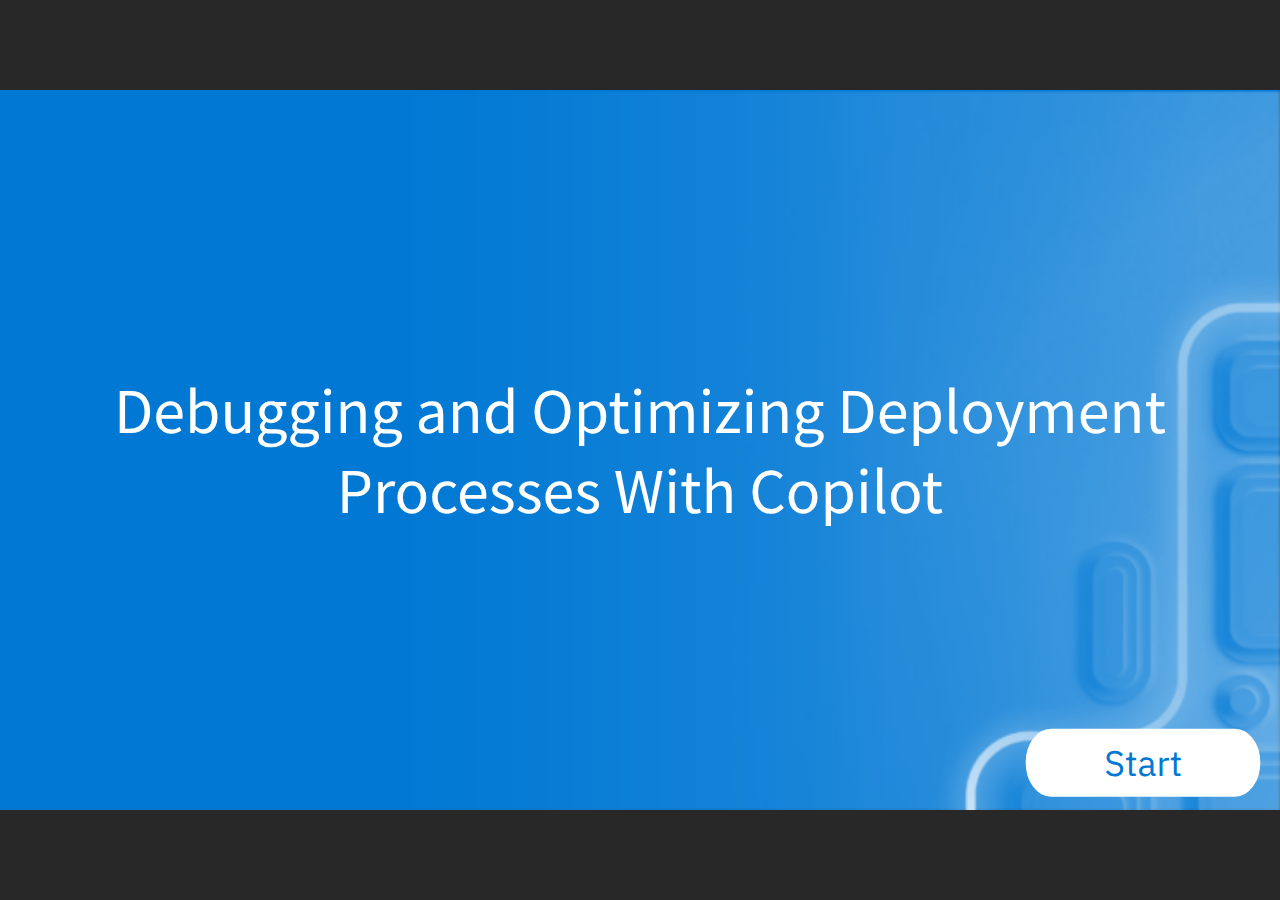
<file: index.html>
﻿<!doctype html>
<html lang="en-US">
<head>
  <meta charset="utf-8">
  <!-- Created using Storyline 360 x64 - http://www.articulate.com  -->
  <!-- version: 3.98.34380.0 -->
  <title>Debugging and Optimizing Deployment Processes With Copilot</title>
  <meta http-equiv="x-ua-compatible" content="IE=edge"/>
  <meta name="viewport" content="width=device-width,initial-scale=1,user-scalable=no,shrink-to-fit=no,minimal-ui"/>
  <meta name="apple-mobile-web-app-capable" content="yes"/>
  <style>
    html, body { height: 100%; padding: 0; margin: 0 }
    #app { height: 100%; width: 100%; }
  </style>

  <script>
    window.DS = {};
    window.globals = {
      DATA_PATH_BASE: '',
      HAS_FRAME: true,
      HAS_SLIDE: true,

      lmsPresent: false,
      tinCanPresent: false,
      cmi5Present: false,
      aoSupport: false,
      scale: 'noscale',
      captureRc: false,
      browserSize: 'optimal',
      bgColor: '#282828',
      features: 'DropInAcc,DropInBase,DropInCore,DropInInteractions,DropInVideo,JsApiBasics,MathExpressions,MorphTransition,MultipleQuizTracking,SetFocusTrigger',
      themeName: 'unified',
      preloaderColor: '#FFFFFF',
      suppressAnalytics: false,
      productChannel: 'stable',
      publishSource: 'storyline',
      aid: 'aid|ec1426b3-023f-4ed3-86a6-291b0afe7aa1',
      cid: '613acac3-8fff-4527-bebb-effb0ee9cd45',
      playerVersion: '3.98.34380.0',
      publishTimestamp: '2025-04-18T16:59:28.3001164Z',
      maxIosVideoElements: 10,
      connectionSettings: { message: 'You%20are%20offline.%20Trying%20to%20reconnect...', useDarkTheme: false, mode: 'disabled' },
      hasFeature: function(feature) {
        return this.features.split(',').includes(feature);
      },
      
      parseParams: function(qs) {
        if (window.globals.parsedParams != null) {
          return window.globals.parsedParams;
        }
        qs = (qs || window.location.search.substr(1)).split('+').join(' ');
        var params = {},
            tokens,
            re = /[?&]?([^=]+)=([^&]*)/g;

        while (tokens = re.exec(qs)) {
          params[decodeURIComponent(tokens[1]).trim()] =
            decodeURIComponent(tokens[2]).trim();
        }
        window.globals.parsedParams = params;
        return params;
      }

    };
  </script>
  <script>
    var isIe11 = ('ActiveXObject' in window || window.MSBlobBuilder != null)
      && window.msCrypto != null && !window.ActiveXObject;
    if (isIe11) {
      window.globals.unsupportedBrowser = true;
      document.write(atob('[base64]'));
    }
  </script>

  <script>
    if (window.globals.hasFeature('NewAiCourseTranslation')) {
      
      
    }
  </script>

  
  <script>window.THREE = { };</script>
  
</head>
<body style="background: #282828" class="cs-HTML theme-unified">
  <!-- 360 -->
  <script>!function(){var e,i=/iPhone/i,o=/iPod/i,n=/iPad/i,t=/\biOS-universal(?:.+)Mac\b/i,r=/\bAndroid(?:.+)Mobile\b/i,a=/Android/i,d=/(?:SD4930UR|\bSilk(?:.+)Mobile\b)/i,p=/Silk/i,l=/Windows Phone/i,u=/\bWindows(?:.+)ARM\b/i,b=/BlackBerry/i,s=/BB10/i,c=/Opera Mini/i,f=/\b(CriOS|Chrome)(?:.+)Mobile/i,h=/Mobile(?:.+)Firefox\b/i,v=function(e){return void 0!==e&&"MacIntel"===e.platform&&"number"==typeof e.maxTouchPoints&&e.maxTouchPoints>1&&"undefined"==typeof MSStream};e=function(e){var m={userAgent:"",platform:"",maxTouchPoints:0};e||"undefined"==typeof navigator?"string"==typeof e?m.userAgent=e:e&&e.userAgent&&(m={userAgent:e.userAgent,platform:e.platform,maxTouchPoints:e.maxTouchPoints||0}):m={userAgent:navigator.userAgent,platform:navigator.platform,maxTouchPoints:navigator.maxTouchPoints||0};var g=m.userAgent,y=g.split("[FBAN");void 0!==y[1]&&(g=y[0]),void 0!==(y=g.split("Twitter"))[1]&&(g=y[0]);var A=function(e){return function(i){return i.test(e)}}(g),w={apple:{phone:A(i)&&!A(l),ipod:A(o),tablet:!A(i)&&(A(n)||v(m))&&!A(l),universal:A(t),device:(A(i)||A(o)||A(n)||A(t)||v(m))&&!A(l)},amazon:{phone:A(d),tablet:!A(d)&&A(p),device:A(d)||A(p)},android:{phone:!A(l)&&A(d)||!A(l)&&A(r),tablet:!A(l)&&!A(d)&&!A(r)&&(A(p)||A(a)),device:!A(l)&&(A(d)||A(p)||A(r)||A(a))||A(/\bokhttp\b/i)},windows:{phone:A(l),tablet:A(u),device:A(l)||A(u)},other:{blackberry:A(b),blackberry10:A(s),opera:A(c),firefox:A(h),chrome:A(f),device:A(b)||A(s)||A(c)||A(h)||A(f)},any:!1,phone:!1,tablet:!1};return w.any=w.apple.device||w.android.device||w.windows.device||w.other.device,w.phone=w.apple.phone||w.android.phone||w.windows.phone,w.tablet=w.apple.tablet||w.android.tablet||w.windows.tablet,w}(),"object"==typeof exports&&"undefined"!=typeof module?module.exports=e:"function"==typeof define&&define.amd?define((function(){return e})):this.isMobile=e}();
    window.isMobile.apple.tablet = window.isMobile.apple.tablet ||
      (navigator.platform === 'MacIntel' && navigator.maxTouchPoints > 1);
    window.isMobile.apple.device = window.isMobile.apple.device || window.isMobile.apple.tablet;
    window.isMobile.tablet = window.isMobile.tablet || window.isMobile.apple.tablet;
    window.isMobile.any = window.isMobile.any || window.isMobile.apple.tablet;
  </script>

  <div id="focus-sink" tabindex="-1"></div>

  <div id="preso"></div>
  <script>
    (function() {

      var classTypes = [ 'desktop', 'mobile', 'phone', 'tablet' ];

      var addDeviceClasses = function(prefix, testObj) {
        var curr, i;
        for (i = 0; i < classTypes.length; i++) {
          curr = classTypes[i];
          if (testObj[curr]) {
            document.body.classList.add(prefix + curr);
          }
        }
      };

      var params = window.globals.parseParams(),
          isDevicePreview = params.devicepreview === '1',
          isPhoneOverride = params.deviceType === 'phone' || (isDevicePreview && params.phone == '1'),
          isTabletOverride = (params.deviceType === 'tablet' || isDevicePreview) && !isPhoneOverride,
          isMobileOverride = isPhoneOverride || isTabletOverride;

      var deviceView = {
        desktop: !window.isMobile.any && !isMobileOverride,
        mobile: window.isMobile.any || isMobileOverride,
        phone: isPhoneOverride || (window.isMobile.phone && !isTabletOverride),
        tablet: isTabletOverride || window.isMobile.tablet
      };

      window.globals.deviceView = deviceView;
      window.isMobile.desktop = !window.isMobile.any;
      window.isMobile.mobile = window.isMobile.any;

      addDeviceClasses('view-', deviceView);

    })();
  </script>
  
  <script src='story_content/triggers.js' type=text/javascript></script>
<script src='story_content/user.js' type=text/javascript></script>
  <div class="slide-loader"></div>

  <script>
    var doc = document, loader = doc.body.querySelector('.slide-loader'); [ 1, 2, 3 ].forEach(function(n) { var d = doc.createElement('div'); d.style.backgroundColor = window.globals.preloaderColor; d.classList.add('mobile-loader-dot'); d.classList.add('dot' + n); loader.appendChild(d); });
  </script>

  <div class="mobile-load-title-overlay" style="display: none">
    <div class="mobile-load-title">Debugging and Optimizing Deployment Processes With Copilot</div>
  </div>

  <div class="mobile-chrome-warning"></div>

  
<style>
  .warn-connection-dialog {
    display: none;
    background: transparent;
    pointer-events: all;
    position: fixed;
    left: 0;
    top: 0;
    width: 100%;
    height: 100%;
    z-index: 999;
  }

  .warn-connection-content {
    pointer-events: all;
    border-radius: 4px;
    background: white;
    border: 1px solid #E7E7E7;
    color: #333333;
    box-shadow: 0 2px 4px rgba(0, 0, 0, 0.25);
    transition: all 150ms ease-out;
    position: absolute;
    white-space: nowrap;
  }

  .view-phone.is-landscape .warn-connection-content {
    left: 23px;
    bottom: 23px;
  }

  .view-tablet.is-landscape .warn-connection-content {
    left: 50%;
    top: 20px;
    transform: translateX(-50%);
  }

  .view-mobile.is-portrait .warn-connection-content {
    transform: translate(-50%, calc(-100% - 15px));
  }

  .warn-connection-content p {
    display: inline-block;
    margin: 0 8px 0 0;
    line-height: 33px;
    font-size: 11px;
  }

  .warn-connection-content svg {
    position: relative;
    vertical-align: middle;
    margin: 0 2px 2px 8px;
  }

  .view-desktop .warn-connection-content {
    left: 1.5em;
    bottom: 1.5em;
  }

  .view-desktop .warn-connection-content p {
    font-size: 1.1em;
  }

  .is-offline .warn-connection-dialog {
    display: block;
  }

  .is-offline .cs-panel * {
    pointer-events: none !important;
  }

  .is-offline .cs-panel {
    pointer-events: all !important;
  }

  .is-offline #nav-controls * {
    pointer-events: none !important;
  }

  .is-offline #nav-controls {
    pointer-events: all !important;
  }
</style>

<div class="warn-connection-dialog" role="alertdialog" aria-modal="true" tabindex="0" aria-labelledby="warn-connection-message">
  <div class="warn-connection-content">
    <svg width="17" height="15" viewBox="0 0 17 15" xmlns="http://www.w3.org/2000/svg">
      <path fill="#8F0000" stroke="white" d="M16.07,12.98 L15.88,12.23 L9.51,1.21 C8.97,0.26,7.6,0.26,7.06,1.21 L0.69,12.23 C0.15,13.16,0.81,14.36,1.91,14.36 H14.65 C15.47,14.36,16.05,13.7,16.07,12.98 Z"/>
      <path fill="white" stroke="white" d="M8.58,5.5 C8.35,5.28,8.5,5.35,8.21,5.32 C8.09,5.35,7.97,5.49,7.96,5.67 C7.97,5.79,7.98,5.92,7.98,6.04 L7.98,6.04 C7.99,6.17,8,6.31,8.01,6.43 L8.01,6.44 C8.03,6.92,8.06,7.41,8.09,7.9 L8.09,7.9 C8.12,8.39,8.14,8.88,8.17,9.37 C8.17,9.39,8.18,9.42,8.2,9.44 C8.23,9.46,8.25,9.47,8.28,9.47 C8.31,9.47,8.34,9.46,8.35,9.44 C8.37,9.43,8.38,9.4,8.39,9.35 L8.39,9.34 C8.39,9.24,8.4,9.15,8.4,9.05 L8.4,9.05 C8.41,8.96,8.41,8.86,8.42,8.75 C8.43,8.44,8.45,8.12,8.47,7.81 L8.47,7.81 C8.49,7.49,8.51,7.18,8.53,6.87 C8.55,6.46,8.56,6.05,8.59,5.64 L8.6,5.62 C8.6,5.57,8.59,5.53,8.58,5.5 L8.21,5.32 Z"/>
      <circle fill="white" stroke="white" cx="8.3" cy="11.35" r="0.3"/>
    </svg>
    <p id="warn-connection-message">You are offline. Trying to reconnect...</p>
  </div>
</div>

<script>
  (function() {
    window.DS.connection = {
      warningShown: false,
      assets: {},
      loadingAssetGroup: false,
      retryDelay: 500
    };

    var connectionSettings = window.globals.connectionSettings || {};

    var useConnectionMessages = window.AbortController != null &&
      window.location.protocol != 'file:' &&
      connectionSettings.mode === 'normal';

    window.DS.connection.useConnectionMessages = useConnectionMessages;

    var assetCount = 0;
    var checkLoadedId;


    if (useConnectionMessages && connectionSettings != null) {
      var contentEl = document.querySelector('.warn-connection-content');
      var messageEl = contentEl.querySelector('p');

      if (connectionSettings.useDarkTheme) {
        contentEl.style.borderColor = '#BABBBA';
        contentEl.style.backgroundColor = '#282828';
        contentEl.style.color = '#FFFFFF';
      }

      if (connectionSettings.message != null) {
        messageEl.textContent = window.decodeURIComponent(connectionSettings.message);
      }
    }

    function checkAssetsReady() {
      for (var i in DS.connection.assets) {
        if (!DS.connection.assets[i].success) {
          return false;
        }
      }
      return true;
    }

    function stopAssetGroup() {
      if (!useConnectionMessages) { return; }

      assetCount = 0;

      DS.connection.oldAssetGroup = DS.connection.assets;
      DS.connection.assets = {};
      DS.connection.loadingAssetGroup = false;
      clearInterval(checkLoadedId);
    }

    function startAssetGroup() {
      if (!useConnectionMessages) { return; }
      var ticks = 0;
      clearInterval(checkLoadedId);
      checkLoadedId = setInterval(function() {
        var loaded = 0;
        if (assetCount === 0 && loaded === 0) {
          clearInterval(checkLoadedId);
          return;
        }

        for (var i in DS.connection.assets) {
          if (DS.connection.assets[i].success) {
            loaded++;
          }
        }

        if (assetCount === loaded && checkAssetsReady()) {
          for (var i in DS.connection.assets) {
            if (DS.connection.assets[i].action) {
              DS.connection.assets[i].action();
            }
          }
          hideWarning();
          stopAssetGroup();
        }
      }, 100)
    }

    function requiredAsset(url, action, retry, type) {
      if (!useConnectionMessages) { return; }
      if (DS.connection.assets[url]) { return; }

      DS.connection.assets[url] = {
        success: false, action: action, retry: retry, type: type
      };
      assetCount = Object.keys(DS.connection.assets).length;
      if (!DS.connection.loadingAssetGroup) {
        startAssetGroup();
      }
      DS.connection.loadingAssetGroup = true;
    }

    function assetLoaded(url) {
      if (!useConnectionMessages) { return; }
      if (DS.connection.assets[url]) {
        DS.connection.assets[url].success = true;
      }
    }

    function assetFailed(url) {
      if (!useConnectionMessages) { return; }
      if (!DS.connection.assets[url]) {
        if (/\.js$/.test(url) && url.indexOf('transcripts') === -1) {
          setTimeout(function() {
            if (DS.connection.lastSlideLoaded != null) {
              DS.connection.lastSlideLoaded();
            }
          }, DS.connection.retryDelay);
        }
        return;
      }
      if (!DS.connection.warningShown) { showWarning(); }
      if (DS.connection.assets[url].retry) {
        setTimeout(function() {
          if (!DS.connection.assets[url].success) {
            DS.connection.assets[url].retry()
          }
        }, DS.connection.retryDelay);
      }
    }

    function hideWarning() {
      document.body.classList.remove('is-offline');
      DS.connection.warningShown = false;
      enableKeys();
    }
    DS.connection.hideWarning = hideWarning

    function showWarning(btn) {
      document.body.classList.add('is-offline')
      DS.connection.warningShown = true;
      updateWarningPosition();
      disableKeys();
    }

    function updateWarningPosition() {
      if (!DS.connection.warningShown) {
        return;
      }

      var isPortrait = document.body.classList.contains('is-portrait');
      var isMobile = document.body.classList.contains('view-mobile');
      var warningEl = document.querySelector('.warn-connection-content');

      if (isPortrait && isMobile) {
        var slide = document.querySelector('.primary-slide');
        var slideRect = slide != null
          ? slide.getBoundingClientRect()
          : { top: window.innerHeight, left: 0, width: window.innerWidth };

        warningEl.style.top = `${slideRect.top}px`
        warningEl.style.left = `${slideRect.left + slideRect.width / 2}px`
      } else {
        warningEl.style.top = null;
        warningEl.style.left = null;
      }

      window.requestAnimationFrame(updateWarningPosition);
    }

    function onDisableKeyDown(e) {
      e.preventDefault();
      e.stopImmediatePropagation();
    }

    function onDisableKeyUp(e) {
      e.preventDefault();
      e.stopImmediatePropagation();
    }

    var accStyle = document.createElement('style');
    var warnDialogEl = document.querySelector('.warn-connection-dialog');

    function disableKeys() {
      if (DS.views && DS.views.nsStack && DS.views.nsStack.length === 1) {
        DS.views.nsStack[0].tabReachable = false
        DS.views.nsStack[0].updateTabIndex(true, true);
      }

      accStyle.innerHTML = '.acc-shadow-dom { display: none; }';
      document.body.appendChild(accStyle);

      warnDialogEl.parentNode.append(warnDialogEl);
      warnDialogEl.focus();
    }

    function enableKeys() {
      accStyle.remove();
      if (DS.views && DS.views.nsStack && DS.views.nsStack.length === 1 && DS.views.nsStack[0].name === '_frame') {
        DS.views.nsStack[0].tabReachable = true;
        DS.views.nsStack[0].updateTabIndex();
      }
    }

    // these will all be noops if the feature flag isn't set in
    // the data and `window.globals.features`
    DS.connection.requiredAsset = requiredAsset;
    DS.connection.assetLoaded = assetLoaded;
    DS.connection.assetFailed = assetFailed;
    DS.connection.stopAssetGroup = stopAssetGroup;
    DS.connection.startAssetGroup = startAssetGroup;
  })();
</script>


  <script>
    
    if (window.autoSpider && window.vInterfaceObject) {
      document.querySelector('.mobile-load-title-overlay').style.display = 'none';
    }
  </script>

  

  <link rel="stylesheet" href="html5/data/css/output.min.css" data-noprefix/>
</body>
<script src="html5/lib/scripts/bootstrapper.min.js"></script>
</html>
</file>
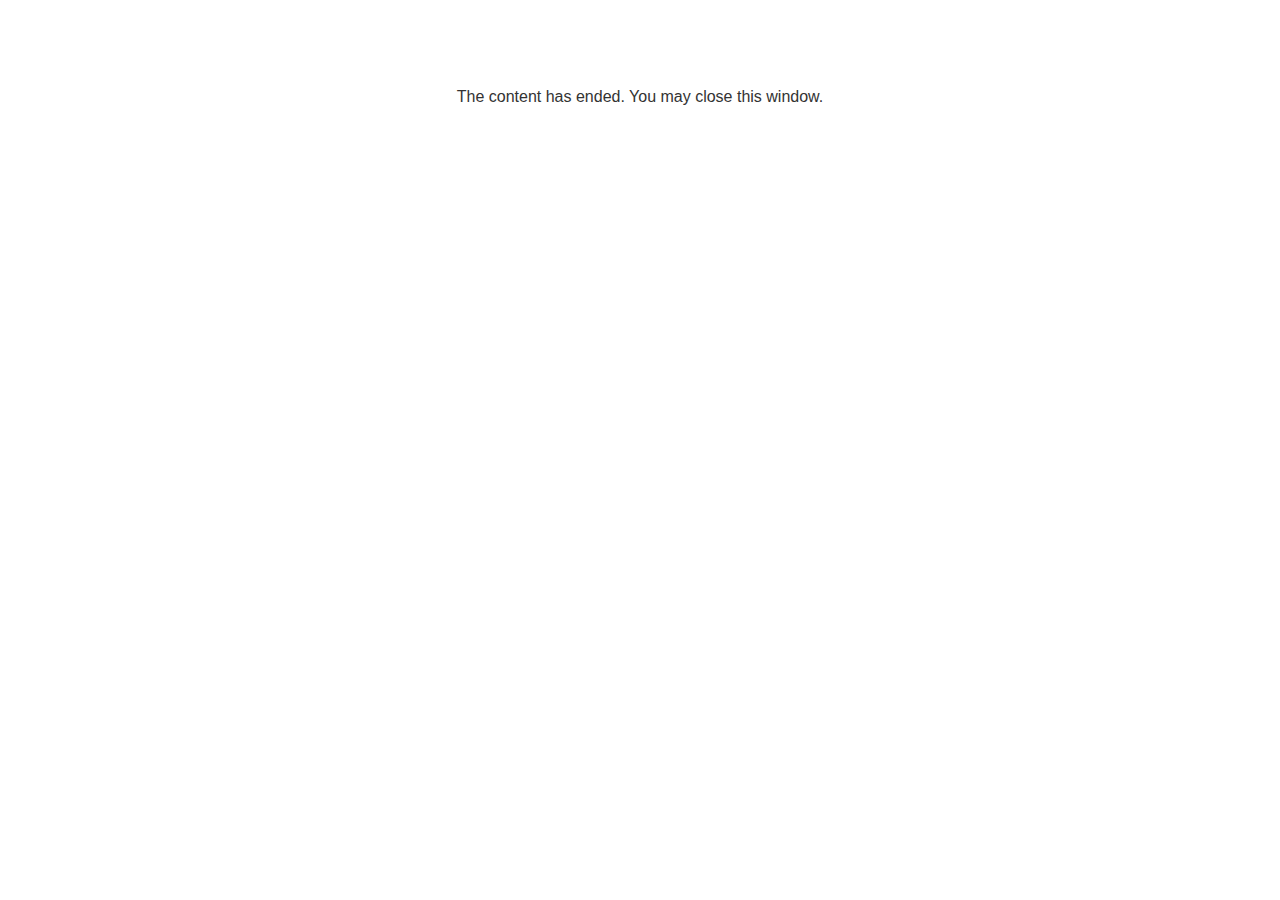
<file: lms/goodbye.html>
<!doctype html>
<html>
<body style="background-color: #ffffff;">

<p role="alert" style="color: #333333;font-family: Lato, articulate, tahoma, arial;font-size: medium;text-align: center;">
<br><br><br><br>
The content has ended. You may close this window.
</p>

</body>
</html>
</file>
